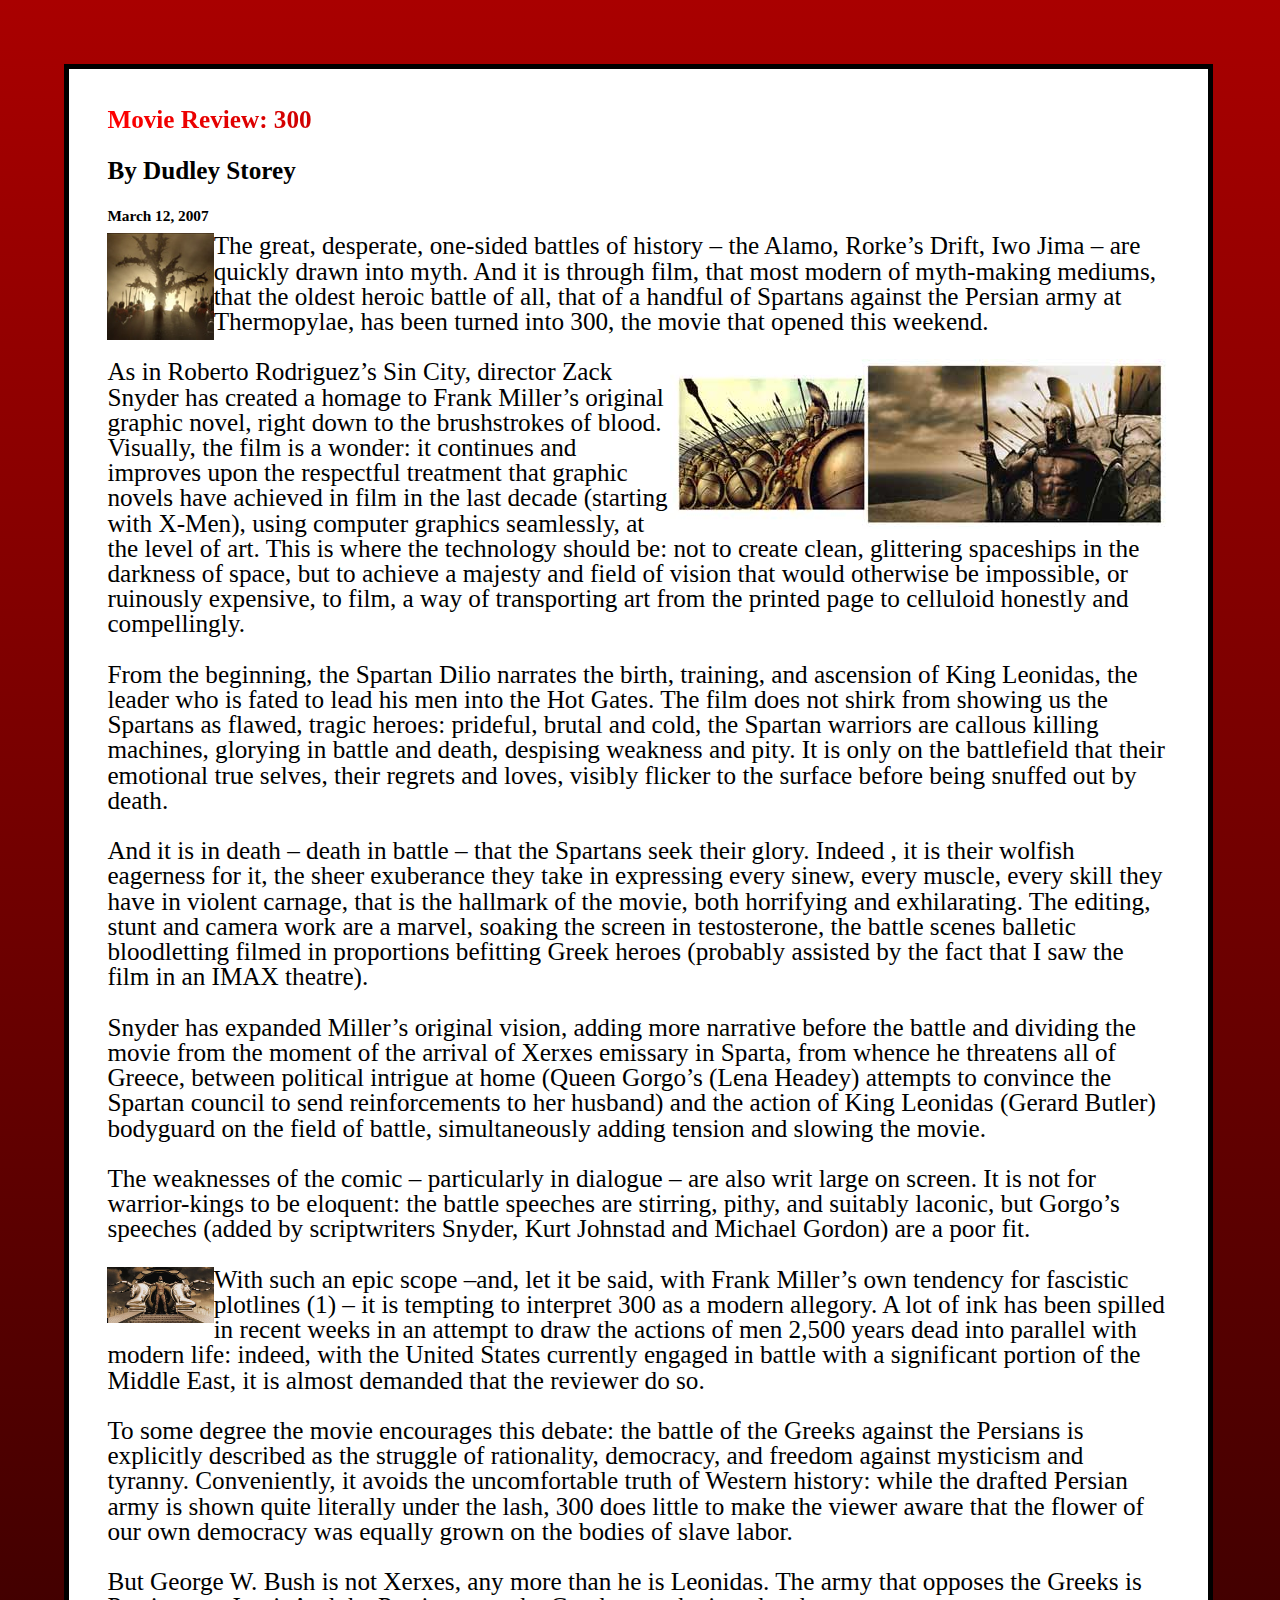
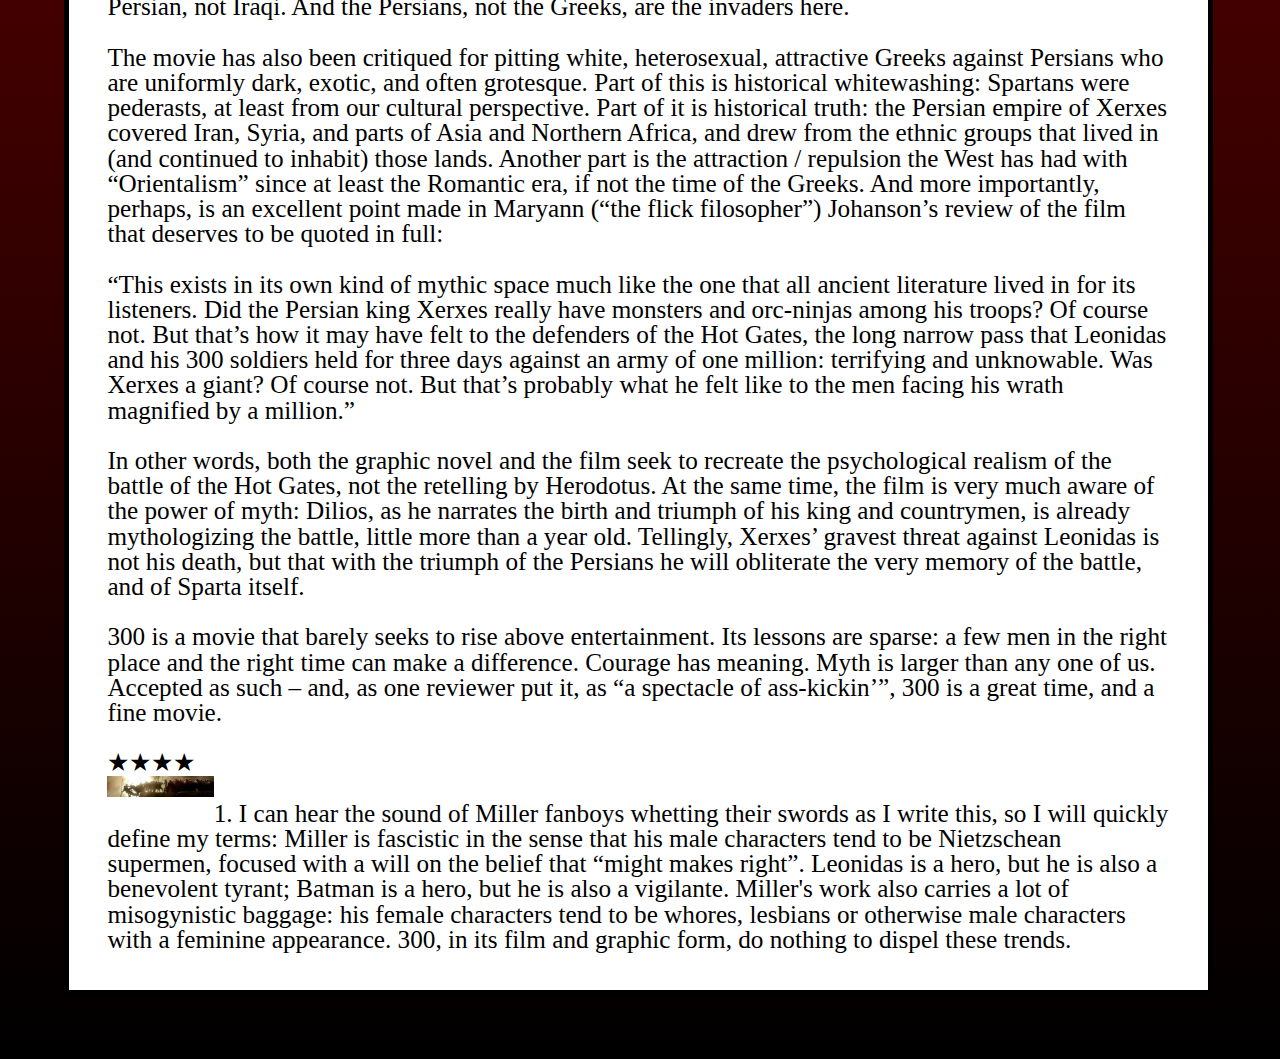
<file: index.html>
<!DOCTYPE html>
<!--
trebuchet
georga
AUTHOR: JB
VERSION: 1.0
CREATED: 1.24.2013
ASSIGNMENT: HTML template
-->
<html lang="en">
	<head>
		<meta charset="utf-8">
		<title> 300 Movie review </title>
		<link href="css/styles.css" rel="stylesheet">
	</head>
	<body>
		<div id = "container">
			<h1 id = "title"> Movie Review: 300  </h1><br>
			<h2 id = "author"> By Dudley Storey </h2><br>
			<h3 id = "date">  March 12, 2007 </h3><br>
			<div id = "text">
				<div id = "tree"> <img src="images/tree.jpg"> </div>
				<p>

				The great, desperate, one-sided battles of history – the Alamo, Rorke’s Drift, Iwo Jima –
					are quickly drawn into myth. And it is through film, that most modern of myth-making
					mediums, that the oldest heroic battle of all, that of a handful of Spartans
					against the Persian army at Thermopylae, has been turned into 300, the movie
					that opened this weekend.
				</p>

				<br>
				<div id = "comparison"> <img src = "images/comparison.jpg"></div>
				<p>
					As in Roberto Rodriguez’s Sin City, director Zack Snyder has created a homage to Frank Miller’s
					original graphic novel, right down to the brushstrokes of blood. Visually,
					the film is a wonder: it continues and improves upon the respectful treatment that
					graphic novels have achieved in film in the last decade (starting with X-Men), using computer graphics
					seamlessly, at the level of art. This is where the technology should be: not to create clean, glittering
					spaceships in the darkness of space, but to achieve a majesty and field of vision that would otherwise be impossible,
					or ruinously expensive, to film, a way of transporting art from the printed page to celluloid honestly and compellingly.
				</p>

				<br>

				<p>
					From the beginning, the Spartan Dilio narrates the birth, training, and ascension of King Leonidas,
					the leader who is fated to lead his men into the Hot Gates. The film does not shirk from showing us
					the Spartans as flawed, tragic heroes: prideful, brutal and cold, the Spartan warriors are callous
					killing machines, glorying in battle and death, despising weakness and pity. It is only on the battlefield
					that their emotional true selves, their regrets and loves, visibly flicker to the surface before being snuffed out by death.
				</p>

				<br>

				<p>
					And it is in death – death in battle – that the Spartans seek their glory. Indeed
					, it is their wolfish eagerness for it, the sheer exuberance they take in expressing
					every sinew, every muscle, every skill they have in violent carnage, that is the hallmark
					of the movie, both horrifying and exhilarating. The editing, stunt and camera work are a marvel,
					soaking the screen in testosterone, the battle scenes balletic bloodletting filmed in proportions
					befitting Greek heroes (probably assisted by the fact that I saw the film in an IMAX theatre).

				</p>

				<br>

				<p>
					Snyder has expanded Miller’s original vision, adding more narrative before the battle and dividing the
					movie from the moment of the arrival of Xerxes emissary in Sparta, from whence he threatens all of
					Greece, between political intrigue at home (Queen Gorgo’s (Lena Headey) attempts to convince the
					Spartan council to send reinforcements to her husband) and the action of King Leonidas (Gerard Butler)
					bodyguard on the field of battle, simultaneously adding tension and slowing the movie.
				</p>

				<br>

				<p>
					The weaknesses of the comic – particularly in dialogue – are also
					writ large on screen. It is not for warrior-kings to be eloquent:
					the battle speeches are stirring, pithy, and suitably laconic, but
					Gorgo’s speeches (added by scriptwriters Snyder, Kurt Johnstad and Michael Gordon)
					are a poor fit.
				</p>

				<br>
				<div id = "xerxes"> <img src = "images/xerxes.jpg"></div>

				<p>
					With such an epic scope –and, let it be said, with Frank Miller’s own tendency for fascistic plotlines
					(1) – it is tempting to interpret 300 as a modern allegory. A lot of ink has been spilled in recent weeks
					in an attempt to draw the actions of men 2,500 years dead into parallel with modern life: indeed, with the United States
					currently engaged in battle with a significant portion of the Middle East, it is almost demanded that the reviewer do so.
				</p>

				<br>

				<p>
					To some degree the movie encourages this debate: the battle of the Greeks against the Persians is explicitly described as the struggle of rationality,
					democracy, and freedom against mysticism and tyranny. Conveniently, it avoids the uncomfortable truth of Western history: while the drafted Persian
					army is shown quite literally under the lash, 300 does little to make the viewer aware that the flower of our own democracy was equally grown on the
					bodies of slave labor.
				</p>

				<br>

				<p>
					But George W. Bush is not Xerxes, any more than he is Leonidas. The army that opposes the Greeks is Persian,
					not Iraqi. And the Persians, not the Greeks, are the invaders here.
				</p>

				<br>

				<p>
					The movie has also been critiqued for pitting white, heterosexual, attractive Greeks against Persians who are uniformly dark,
					exotic, and often grotesque. Part of this is historical whitewashing: Spartans were pederasts, at least from our cultural
					perspective. Part of it is historical truth: the Persian empire of Xerxes covered Iran, Syria, and parts of Asia and Northern Africa,
					and drew from the ethnic groups that lived in (and continued to inhabit) those lands. Another part is the attraction /
					repulsion the West has had with “Orientalism” since at least the Romantic era, if not the time of the Greeks. And more importantly, perhaps,
					is an excellent point made in Maryann (“the flick filosopher”) Johanson’s review of the film that deserves to be quoted in full:
				</p>

				<br>

				<div id = "quote">
					<p>
						“This exists in its own kind of mythic space much like the one that all ancient literature lived in for its listeners.
						Did the Persian king Xerxes really have monsters and orc-ninjas among his troops? Of course not. But that’s how it may have felt to the defenders
						of the Hot Gates, the long narrow pass that Leonidas and his 300 soldiers held for three days against an army of one million: terrifying and unknowable.
						Was Xerxes a giant? Of course not. But that’s probably what he felt like to the men facing his wrath magnified by a million.”
					</p>
					</div>
				<br>

				<p>
					In other words, both the graphic novel and the film seek to recreate the psychological realism of the battle of the Hot Gates, not the retelling by Herodotus.
					At the same time, the film is very much aware of the power of myth: Dilios, as he narrates the birth and triumph of his king and countrymen, is already
					mythologizing the battle, little more than a year old. Tellingly, Xerxes’ gravest threat against Leonidas is not his death, but that with the triumph of the Persians he will
					obliterate the very memory of the battle, and of Sparta itself.
				</p>

				<br>

				<p>
					300 is a movie that barely seeks to rise above entertainment. Its lessons are sparse: a few men in the right place and the right time can make a difference.
					Courage has meaning. Myth is larger than any one of us. Accepted as such – and, as one reviewer put it, as “a spectacle of ass-kickin’”, 300 is a great time,
					and a fine movie.
				</p>

				<br>

				<p>
					★★★★
				</p>
				<div id = "cliff"> <img src = "images/cliff.jpg"></div>
				<br>

				<p>
					1. I can hear the sound of Miller fanboys whetting their swords as I write this, so I will quickly define my terms: Miller is fascistic
					in the sense that his male characters tend to be Nietzschean supermen, focused with a will on the belief that “might makes right”. Leonidas is a hero,
					but he is also a benevolent tyrant; Batman is a hero, but he is also a vigilante. Miller's work also carries a lot of misogynistic baggage: his female
					characters tend to be whores, lesbians or otherwise male characters with a feminine appearance. 300, in its film and graphic form, do nothing to dispel these trends.
				</p>
			</div>
		</div>
		</div>
	</body>
</html>
</file>
<file: css/styles.css>
html, body, div, span, h1, h2, h3, h4, h5, h6, p, blockquote, pre, a, abbr, acronym, address, big, cite, code, img, ins, kbd, q, s, samp, small, strike, strong, dl, dt, dd, ol, ul, li, fieldset, form, label, legend, table, caption, tbody, tfoot, thead, tr, th, td {
  margin: 0;
  padding: 0;
  border: 0;
  outline: 0;
  font-size: 100%;
  vertical-align: baseline;
  background: transparent; }

body {
  line-height: 1; }

ol, ul {
  list-style: none; }

blockquote, q {
  quotes: none; }

blockquote:before, blockquote:after, q:before, q:after {
  content: '';
  content: none; }

table {
  border-collapse: collapse;
  border-spacing: 0; }

body {
  background: linear-gradient(180deg, #a90000, black) no-repeat; }

#text {
  color: black;
  font-family: "Trebuchet MS"; }

#title {
  background: linear-gradient(90deg, red, black) no-repeat;
  -webkit-background-clip: text;
  -webkit-text-fill-color: transparent; }

#tree {
  float: left;
  top: 0;
  max-width: 10%; }
  #tree img {
    max-width: 100%; }

#comparison {
  float: right;
  top: 0%;
  max-width: 90%; }
  #comparison img {
    max-width: 100%; }

#xerxes {
  float: left;
  top: 0;
  max-width: 10%; }
  #xerxes img {
    max-width: 100%; }

#cliff {
  float: left;
  top: 0;
  max-width: 10%; }
  #cliff img {
    max-width: 100%; }

#date {
  float: left;
  z-index: 1;
  position: absolute;
  font-size: 1.7vh; }

#container {
  margin-bottom: 5%;
  margin-right: 5%;
  margin-top: 5%;
  margin-left: 5%;
  color: black;
  position: relative;
  max-width: 100%;
  padding-top: 3%;
  padding-left: 3%;
  padding-bottom: 3%;
  padding-right: 3%;
  font-size: 2.8vh;
  height: 100%;
  width: 83%;
  border: solid 5px black;
  background-color: white; }

/*# sourceMappingURL=styles.css.map */
</file>
